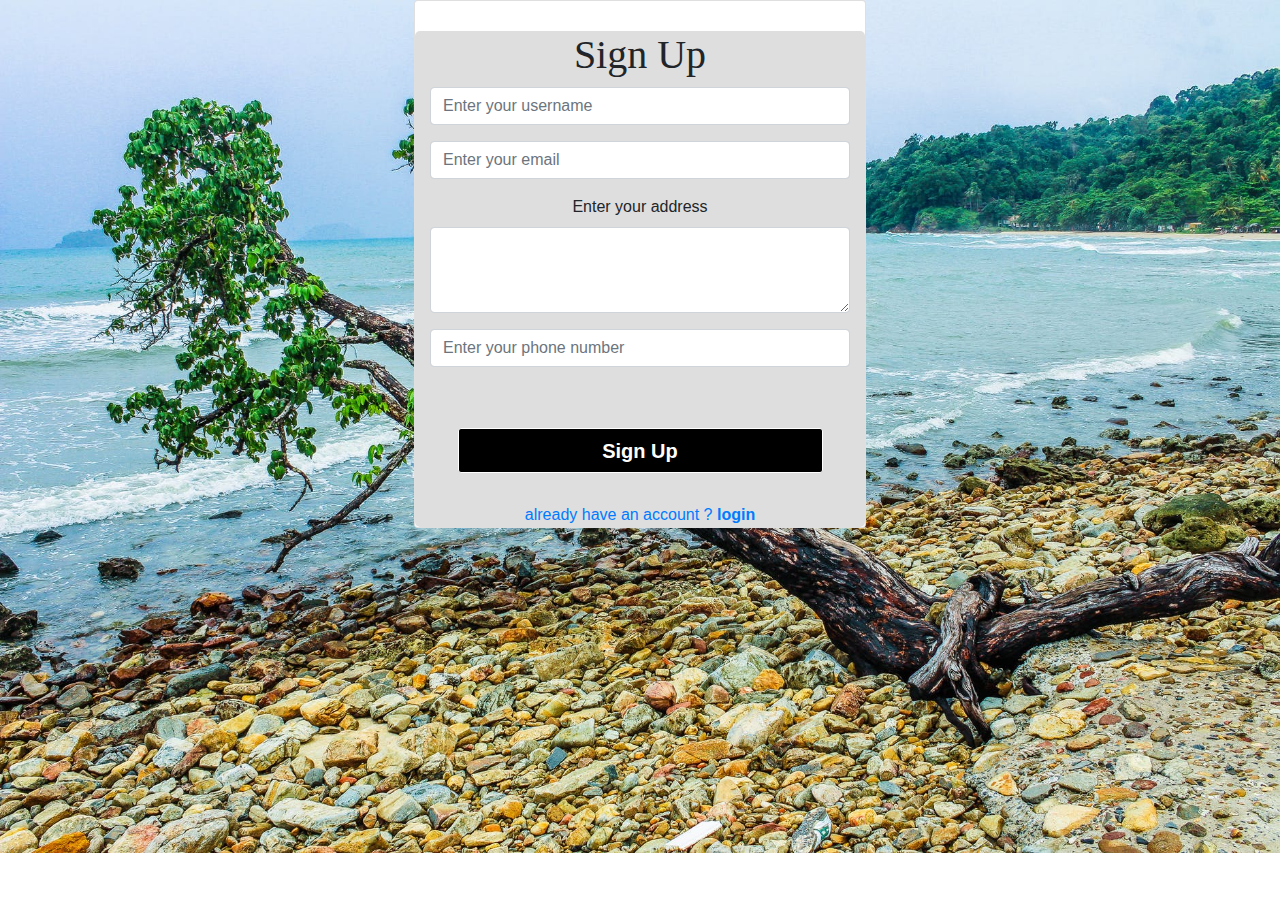
<file: index.html>
<!doctype html>
<html lang="en">

<head>
    <!-- Required meta tags -->
    <meta charset="utf-8">
    <meta name="viewport" content="width=device-width, initial-scale=1, shrink-to-fit=no">

    <!-- Bootstrap CSS -->
    <link rel="stylesheet" href="https://stackpath.bootstrapcdn.com/bootstrap/4.3.1/css/bootstrap.min.css"
        integrity="sha384-ggOyR0iXCbMQv3Xipma34MD+dH/1fQ784/j6cY/iJTQUOhcWr7x9JvoRxT2MZw1T" crossorigin="anonymous">

    <title> Registration Form</title>
   <link rel="stylesheet" href="css/style.css">
</head>

<body>
    
    <div class="card   text-center ">
    <div id="success" class="alert alert-success alert-dismissible fade" role="alert">
        <strong>Success!</strong> login success
        <button type="button" class="close" data-dismiss="alert" aria-label="Close">
            <span aria-hidden="true">×</span>
        </button>
    </div>
    <div id="failure" class="alert alert-danger alert-dismissible fade" role="alert">
            <strong>Error!</strong> please enter valid data
            <button type="button" class="close" data-dismiss="alert" aria-label="Close">
                <span aria-hidden="true">×</span>
            </button>
        </div>
    <div class="container">
        <h1>Sign Up</h1>
        <form>
            <div class="form-group">
                
                <input type="text" class="form-control" id="name" placeholder="Enter your username">
                <small id="namevalid" class="form-text text-muted invalid-feedback">
                        Your username must be 2-10 characters long and should not start with a number
                      </small>
            </div>

            <div class="form-group">
                
                <input type="text" class="form-control" id="email" placeholder="Enter your email">
                <small id="emailvalid" class="form-text text-muted invalid-feedback">
                        Your email must be a valid email
                      </small>
            </div>
            
            <div class="form-group">
                <label for="address">Enter your address</label>
                <textarea class="form-control" name="address" id="address" rows="3"></textarea>
            </div>
            <div class="form-group">
                <input type="text" class="form-control" id="phone" placeholder="Enter your phone number">
            
                <small id="emailvalid" class="form-text text-muted invalid-feedback">
                        Your phone number must be 10 digit long
                      </small>
            </div>
            
            <button id="submit" class="btn btn-primary button">Sign Up</button>
            <div> <a href="index.html">already have an account ?</a> <a href="login.html"><strong>login</strong></a></div>
        </form>

    </div>
    </div>
    <!-- Optional JavaScript -->
    <!-- jQuery first, then Popper.js, then Bootstrap JS -->
    <script src="https://code.jquery.com/jquery-3.3.1.slim.min.js"
        integrity="sha384-q8i/X+965DzO0rT7abK41JStQIAqVgRVzpbzo5smXKp4YfRvH+8abtTE1Pi6jizo"
        crossorigin="anonymous"></script>
    <script src="https://cdnjs.cloudflare.com/ajax/libs/popper.js/1.14.7/umd/popper.min.js"
        integrity="sha384-UO2eT0CpHqdSJQ6hJty5KVphtPhzWj9WO1clHTMGa3JDZwrnQq4sF86dIHNDz0W1"
        crossorigin="anonymous"></script>
    <script src="https://stackpath.bootstrapcdn.com/bootstrap/4.3.1/js/bootstrap.min.js"
        integrity="sha384-JjSmVgyd0p3pXB1rRibZUAYoIIy6OrQ6VrjIEaFf/nJGzIxFDsf4x0xIM+B07jRM"
        crossorigin="anonymous"></script>

        <script src="js/valid.js"></script>
</body>

</html>
</file>
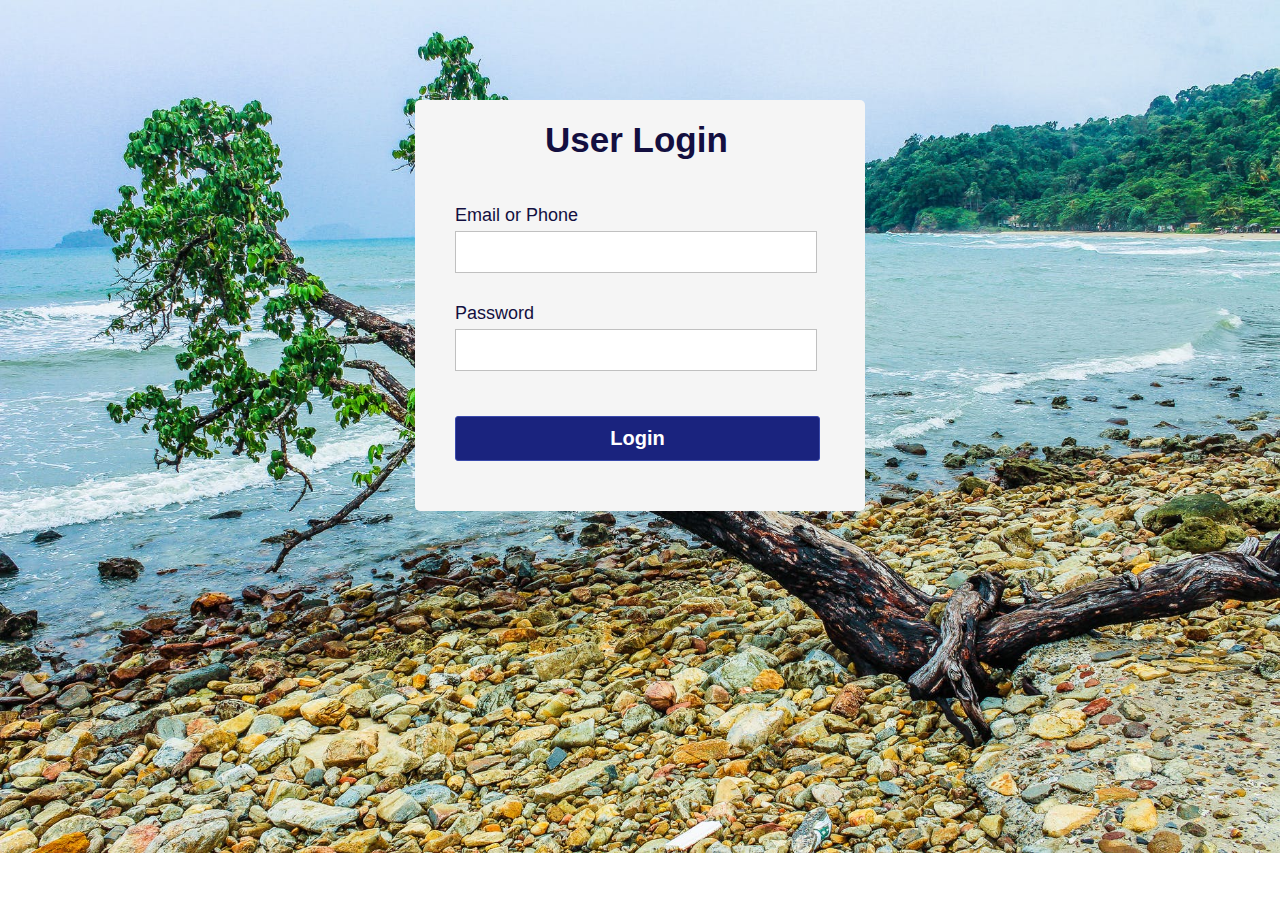
<file: login.html>
<!DOCTYPE html>
<html lang="en">
<head>
	<meta charset="UTF-8">
	<title>Validated Login Form</title>
	<link rel="stylesheet" href="css/style1.css">
</head>
<body>
	<div class="container">
		<h1 class="label">User Login</h1>
		<form class="login_form"  name="form">
			<div class="font">Email or Phone</div>
			<input autocomplete="off" type="text" name="email">
			<div id="email_error">Please fill up your Email or Phone</div>
			<div class="font font2">Password</div>
			<input type="password" name="password">
			<div id="pass_error">Please fill up your Password</div>
			<button type="button" id="btn">Login</button>
		</form>
	</div>	
	<script src="js/valid1.js"></script>
</body>
</html>
</file>
<file: css/style.css>
h1 {
    text-align: center;
	font-style:normal;
	font-family: 'Times New Roman', Times, serif;
}
body{
	background: url(bg_img.jpeg) no-repeat;
	background-size: cover;
	align-items: center;
	justify-content: center;
	display: flex;
	font-family: sans-serif;
}

.container{
	position: relative;
	margin-top: 30px;
	width: 450px;
	height: auto;
	background: #dedede;
	border-radius: 5px;
}
.button{
	margin: 45px 0 30px 0;
	height: 45px;
	width: 365px;
	font-size: 20px;
	color: white;
	outline: none;
	cursor: pointer;
	font-weight: bold;
	background: black;
	border-radius: 3px;
	border: 1px solid white;
	transition: .5s;
}
.foot{
	color: black;
}
</file>
<file: css/style1.css>
*{
	padding: 0;
	margin: 0;
}
body{
	background: url(bg_img.jpeg) no-repeat;
	background-size: cover;
	align-items: center;
	justify-content: center;
	display: flex;
	font-family: sans-serif;
}
.container{
	position: relative;
	margin-top: 100px;
	width: 450px;
	height: auto;
	background:whitesmoke;
	border-radius: 5px;
}
.label{
	padding: 20px 130px;
	font-size: 35px;
	font-weight: bold;
	color: #130f40;
}
.login_form{
	padding: 20px 40px;
}
.login_form .font{
	font-size: 18px;
	color: #130f40;
	margin: 5px 0;
}
.login_form input{
	height: 40px;
	width: 350px;
	padding: 0 5px;
	font-size: 18px;
	outline: none;
	border: 1px solid silver;
}
.login_form .font2{
	margin-top: 30px;
}
.login_form button{
	margin: 45px 0 30px 0;
	height: 45px;
	width: 365px;
	font-size: 20px;
	color: white;
	outline: none;
	cursor: pointer;
	font-weight: bold;
	background: #1A237E;
	border-radius: 3px;
	border: 1px solid #3949AB;
	transition: .5s;
}
.login_form button:hover{
	background: #151c6a;
}
.login_form #email_error,
.login_form #pass_error{
	margin-top: 5px;
	width: 345px;
	font-size: 18px;
	color: #C62828;
	background: rgba(255,0,0,0.1);
	text-align: center;
	padding: 5px 8px;
	border-radius: 3px;
	border: 1px solid #EF9A9A;
	display: none;
}
</file>
